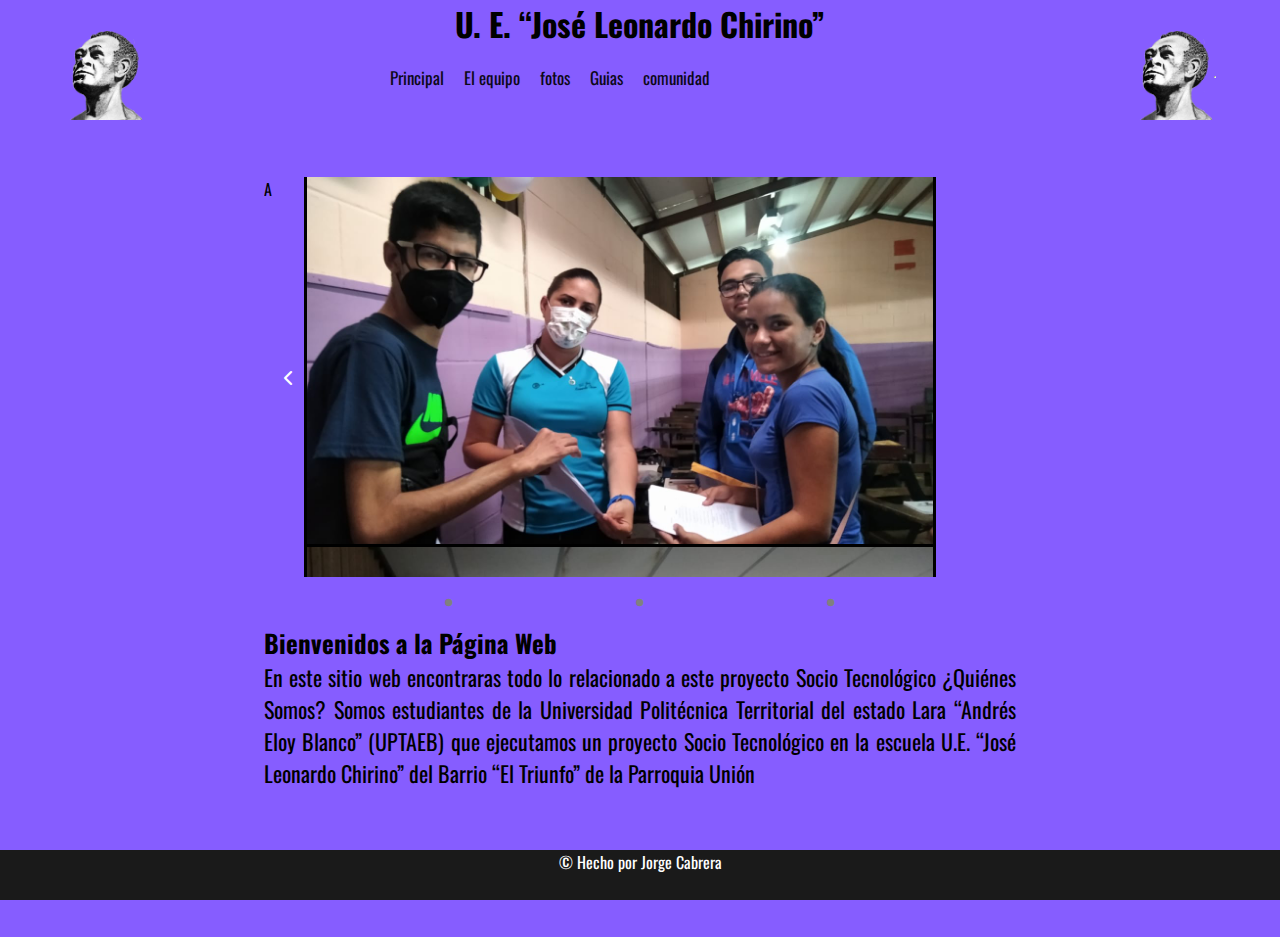
<file: index.html>
<!DOCTYPE html>
<html lang="es">
<head>
	<title>U. E. “José Leonardo Chirino” </title>
	<div class="titulo">

	</div>
	<link rel="preconnect" href="https://fonts.googleapis.com">
	<link rel="preconnect" href="https://fonts.gstatic.com" crossorigin>
	<link href="https://fonts.googleapis.com/css2?family=Oswald:wght@200;300;400&display=swap" rel="stylesheet">
	<link rel="stylesheet" type="text/css" href="styles.css">
	<link rel="stylesheet" type="text/css" href="https://cdnjs.cloudflare.com/ajax/libs/font-awesome/6.3.0/css/all.min.css">

</head>
<body>
		<center>
	<h1>U. E. “José Leonardo Chirino” </h1>
	</center>

	 <div class="container">
		
			<nav class="nav-main">
				<table width="100%">
					<tr>
						<td><img src="images/logo2.png" alt="" height="90"></td>
					</tr>
				</table>

				<table>
					
					<tr>
						<td><img src="images/logo2.png" alt="" height="90"></td>

					</tr>
				</table>
				 <center>

				 <center> <hr>
				 <ul class="nav-menu">
					<li>
						<a href="#">Principal</a>
					</li>
					<li>
						<a href="equipo.html">El equipo</a>
					</li>
					<li>
						<a href="fotos.html">fotos</a>
					</li>
					<li>
						<a href="guias.html">Guias</a>
					</li>
					<li>
						<a href="comuni.html">comunidad</a>
					</li>

				 </ul>
					</center>
				 </center>
			</nav>


			<section>
			<div class="carrousel">
        <div class="conteCarrousel">
            <div class="itemCarrousel" id="itemCarrousel-1">
                <div class="itemCarrouselTarjeta">A</div>
                <div class="itemCarrouselArrows">
                    <a href="#itemCarrousel-3">
                    	
                        <i class="fas fa-chevron-left"></i>
                    </a>
                    <a href="#itemCarrousel-2">
						<img class="imgg" src="imagenes-pagina/principal1.jpeg" alt="">
                        <i class="fas fa-chevron-right"></i>
                    </a>
                </div>
            </div>
            <div class="itemCarrousel" id="itemCarrousel-2">
                <div class="itemCarrouselTarjeta">B</div>
                <div class="itemCarrouselArrows">
                	<a href="#itemCarrousel-1">
                    
                        <i class="fas fa-chevron-left"></i>
                    </a>
                    <a href="#itemCarrousel-3">
                    	<img class="imgg" src="imagenes-pagina/principal2.jpeg" alt="">
                        <i class="fas fa-chevron-right"></i>
                    </a>
                </div>
            </div>
            <div class="itemCarrousel" id="itemCarrousel-3">
                <div class="itemCarrouselTarjeta">C</div>
                <div class="itemCarrouselArrows">
                    <a href="#itemCarrousel-2">
                    	
                        <i class="fas fa-chevron-left"></i>
                    </a>
                    <a href="#itemCarrousel-1">
                    	<img class="imgg" src="imagenes-pagina/principal3.jpeg" alt="">
                        <i class="fas fa-chevron-right"></i>
                    </a>
                </div>
            </div>
        </div>
        <div class="conteCarrouselController">
            <a href="#itemCarrousel-1">•</a>
            <a href="#itemCarrousel-2">•</a>
            <a href="#itemCarrousel-3">•</a>
        </div>
    </div>
<div>
			<p style=" font-size: 25px"><b> Bienvenidos a la Página Web</b></p>
				
				<p style="text-align: justify;">
			
				<p>
					En este sitio web encontraras todo lo relacionado a este proyecto Socio Tecnológico ¿Quiénes Somos? Somos estudiantes de la Universidad Politécnica Territorial del estado Lara “Andrés Eloy Blanco” (UPTAEB) que ejecutamos un proyecto Socio Tecnológico en la escuela U.E. “José Leonardo Chirino” del Barrio “El Triunfo” de la Parroquia Unión

					
				</p>

				<br>
				</p>

				

				</section>

				
<br>
				

	</div>
	


</body>
<footer class="pie">
	
	<center>&copy; Hecho por Jorge Cabrera</center>
	
</footer>
</div>	
</html>
</file>
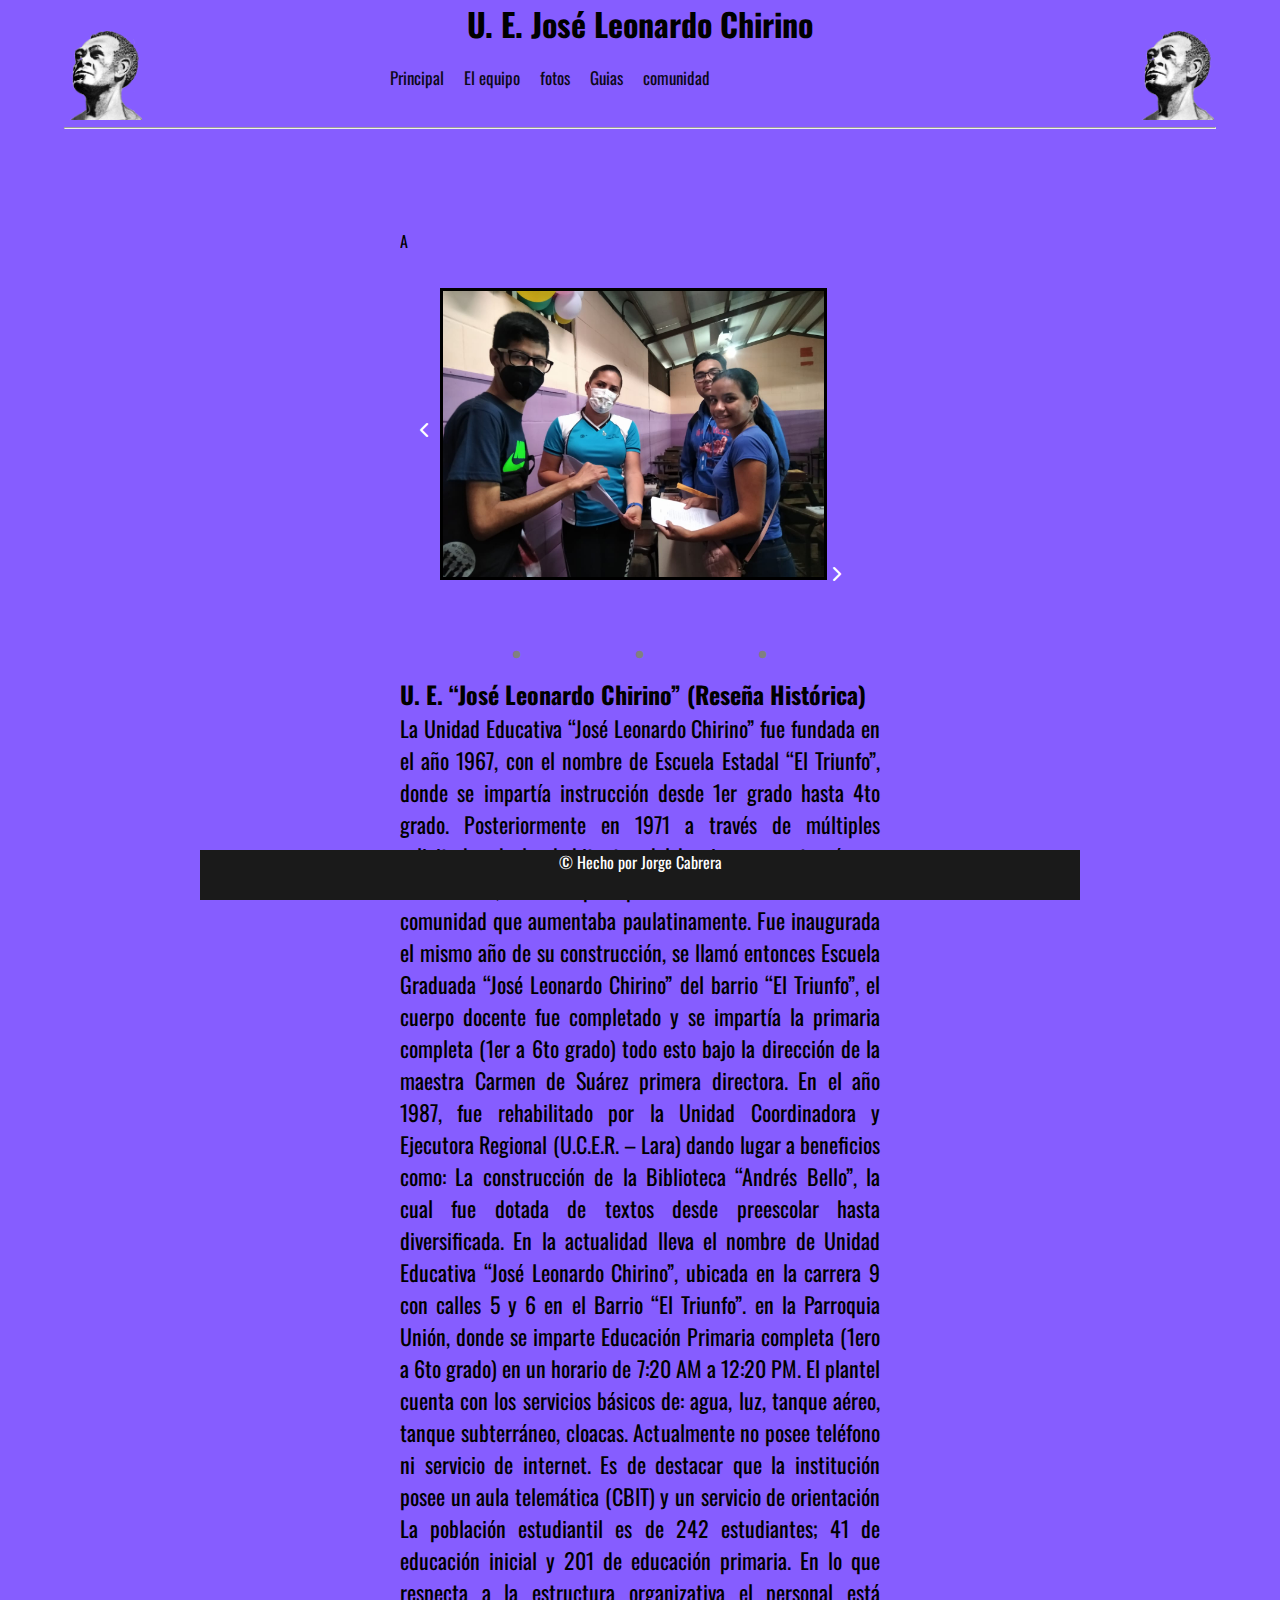
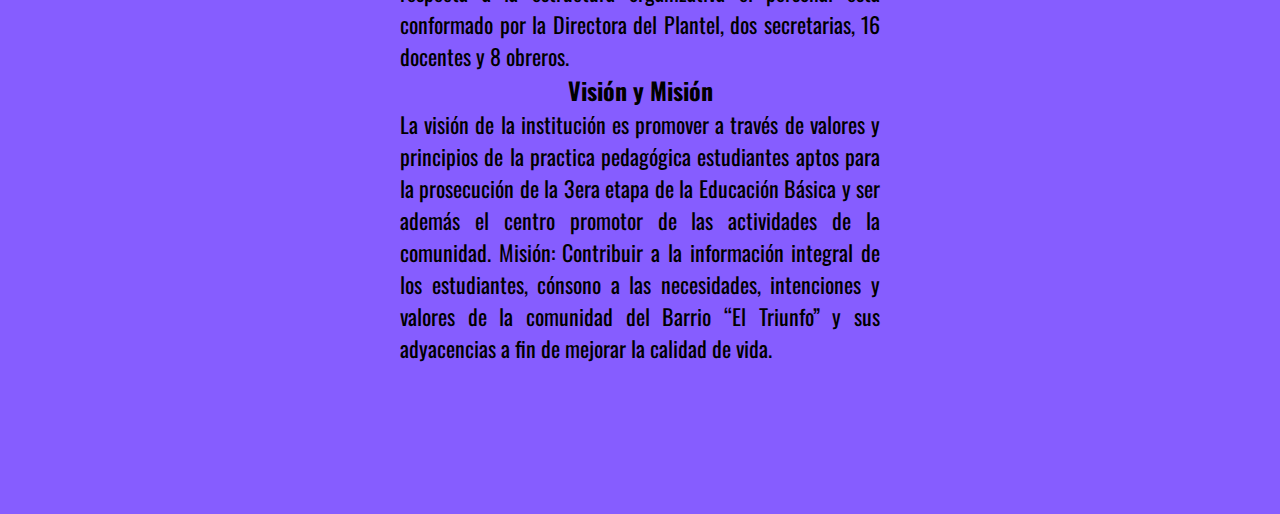
<file: comuni.html>
<!DOCTYPE html>
<html lang="es">
<head>

	<title>U. E. José Leonardo Chirino</title>

	<link rel="preconnect" href="https://fonts.googleapis.com">
	<link rel="preconnect" href="https://fonts.gstatic.com" crossorigin>
	<link href="https://fonts.googleapis.com/css2?family=Oswald:wght@200;300;400&display=swap" rel="stylesheet">
	<link rel="stylesheet" type="text/css" href="styles.css">
	<link rel="stylesheet" type="text/css" href="https://cdnjs.cloudflare.com/ajax/libs/font-awesome/6.3.0/css/all.min.css">

	<div class="titulo">
	<center>
	<h1>U. E. José Leonardo Chirino</h1>
	</center>
	</div>


</head>


<body>

	<div class="container">
		
			<nav class="nav-main">

				 <table width="100%">
					<tr>
						<td><img src="images/logo2.png" alt="" height="90"></td>
					</tr>
				</table>
				<table>
					
					<tr>
						<td><img src="images/logo2.png" alt="" height="90"</td>

					</tr>
				</table>
				<ul class="nav-menu">
					<li>
						<a href="#">Principal</a>
					</li>
					<li>
						<a href="equipo.html">El equipo</a>
					</li>
					<li>
						<a href="fotos.html">fotos</a>
					</li>
					<li>
						<a href="guias.html">Guias</a>
					</li>
					<li>
						<a href="#">comunidad</a>
					</li>

				 </ul>

				 
			</nav>
			<hr>
				

				

	</div>

<section>


	<section>
			<div class="carrousel">
        <div class="conteCarrousel">
            <div class="itemCarrousel" id="itemCarrousel-1">
                <div class="itemCarrouselTarjeta">A</div>
                <div class="itemCarrouselArrows">
                    <a href="#itemCarrousel-3">
                    	
                        <i class="fas fa-chevron-left"></i>
                    </a>
                    <a href="#itemCarrousel-2">
						<img class="imgg" src="imagenes-pagina/principal1.jpeg" alt="">
                        <i class="fas fa-chevron-right"></i>
                    </a>
                </div>
            </div>
            <div class="itemCarrousel" id="itemCarrousel-2">
                <div class="itemCarrouselTarjeta">B</div>
                <div class="itemCarrouselArrows">
                	<a href="#itemCarrousel-1">
                    
                        <i class="fas fa-chevron-left"></i>
                    </a>
                    <a href="#itemCarrousel-3">
                    	<img class="imgg" src="imagenes-pagina/principal2.jpeg" alt="">
                        <i class="fas fa-chevron-right"></i>
                    </a>
                </div>
            </div>
            <div class="itemCarrousel" id="itemCarrousel-3">
                <div class="itemCarrouselTarjeta">C</div>
                <div class="itemCarrouselArrows">
                    <a href="#itemCarrousel-2">
                    	
                        <i class="fas fa-chevron-left"></i>
                    </a>
                    <a href="#itemCarrousel-1">
                    	<img class="imgg" src="imagenes-pagina/principal3.jpeg" alt="">
                        <i class="fas fa-chevron-right"></i>
                    </a>
                </div>
            </div>
        </div>
        <div class="conteCarrouselController">
            <a href="#itemCarrousel-1">•</a>
            <a href="#itemCarrousel-2">•</a>
            <a href="#itemCarrousel-3">•</a>
        </div>
    </div>

</header>
	<h2>U. E. “José Leonardo Chirino” (Reseña Histórica)</h2>
	<p>
		La Unidad Educativa “José Leonardo Chirino” fue fundada en el año 1967, con el nombre de Escuela Estadal “El Triunfo”, donde se impartía instrucción desde 1er grado hasta 4to grado.
	Posteriormente en 1971 a través de múltiples solicitudes de los habitantes del barrio, se construyó una nueva sede, más amplia para darle cabida a toda la comunidad que aumentaba paulatinamente.
	Fue inaugurada el mismo año de su construcción, se llamó entonces Escuela Graduada “José Leonardo Chirino” del barrio “El Triunfo”, el cuerpo docente fue completado y se impartía la primaria completa (1er a 6to grado) todo esto bajo la dirección de la maestra Carmen de Suárez primera directora.
	En el año 1987, fue rehabilitado por la Unidad Coordinadora y Ejecutora Regional (U.C.E.R. – Lara) dando lugar a beneficios como: La construcción de la Biblioteca “Andrés Bello”, la cual fue dotada de textos desde preescolar hasta diversificada.
	En la actualidad lleva el nombre de Unidad Educativa “José Leonardo Chirino”, ubicada en la carrera 9 con calles 5 y 6 en el Barrio “El Triunfo”. en la Parroquia Unión, donde se imparte Educación Primaria completa (1ero a 6to grado) en un horario de 7:20 AM a 12:20 PM.
El plantel cuenta con los servicios básicos de: agua, luz, tanque aéreo, tanque subterráneo, cloacas. Actualmente no posee teléfono ni servicio de internet. Es de destacar que la institución posee un aula telemática (CBIT) y un servicio de orientación
La población estudiantil es de 242 estudiantes; 41 de educación inicial y 201 de educación primaria. En lo que respecta a la estructura organizativa el personal está conformado por la Directora del Plantel, dos secretarias, 16 docentes y 8 obreros.

	</p>
	<center> <h2>Visión y Misión</h2></center>
	<p>La visión de la institución es promover a través de valores y principios de la practica pedagógica estudiantes aptos para la prosecución de la 3era etapa de la Educación Básica y ser además el centro promotor de las actividades de la comunidad.
Misión: Contribuir a la información integral de los estudiantes, cónsono a las necesidades, intenciones y valores de la comunidad del Barrio “El Triunfo” y sus adyacencias a fin de mejorar la calidad de vida.
</p>

</section>



</body>

<footer class="pie">
	<center>&copy; Hecho por Jorge Cabrera</center>
</footer>
</html>
</file>
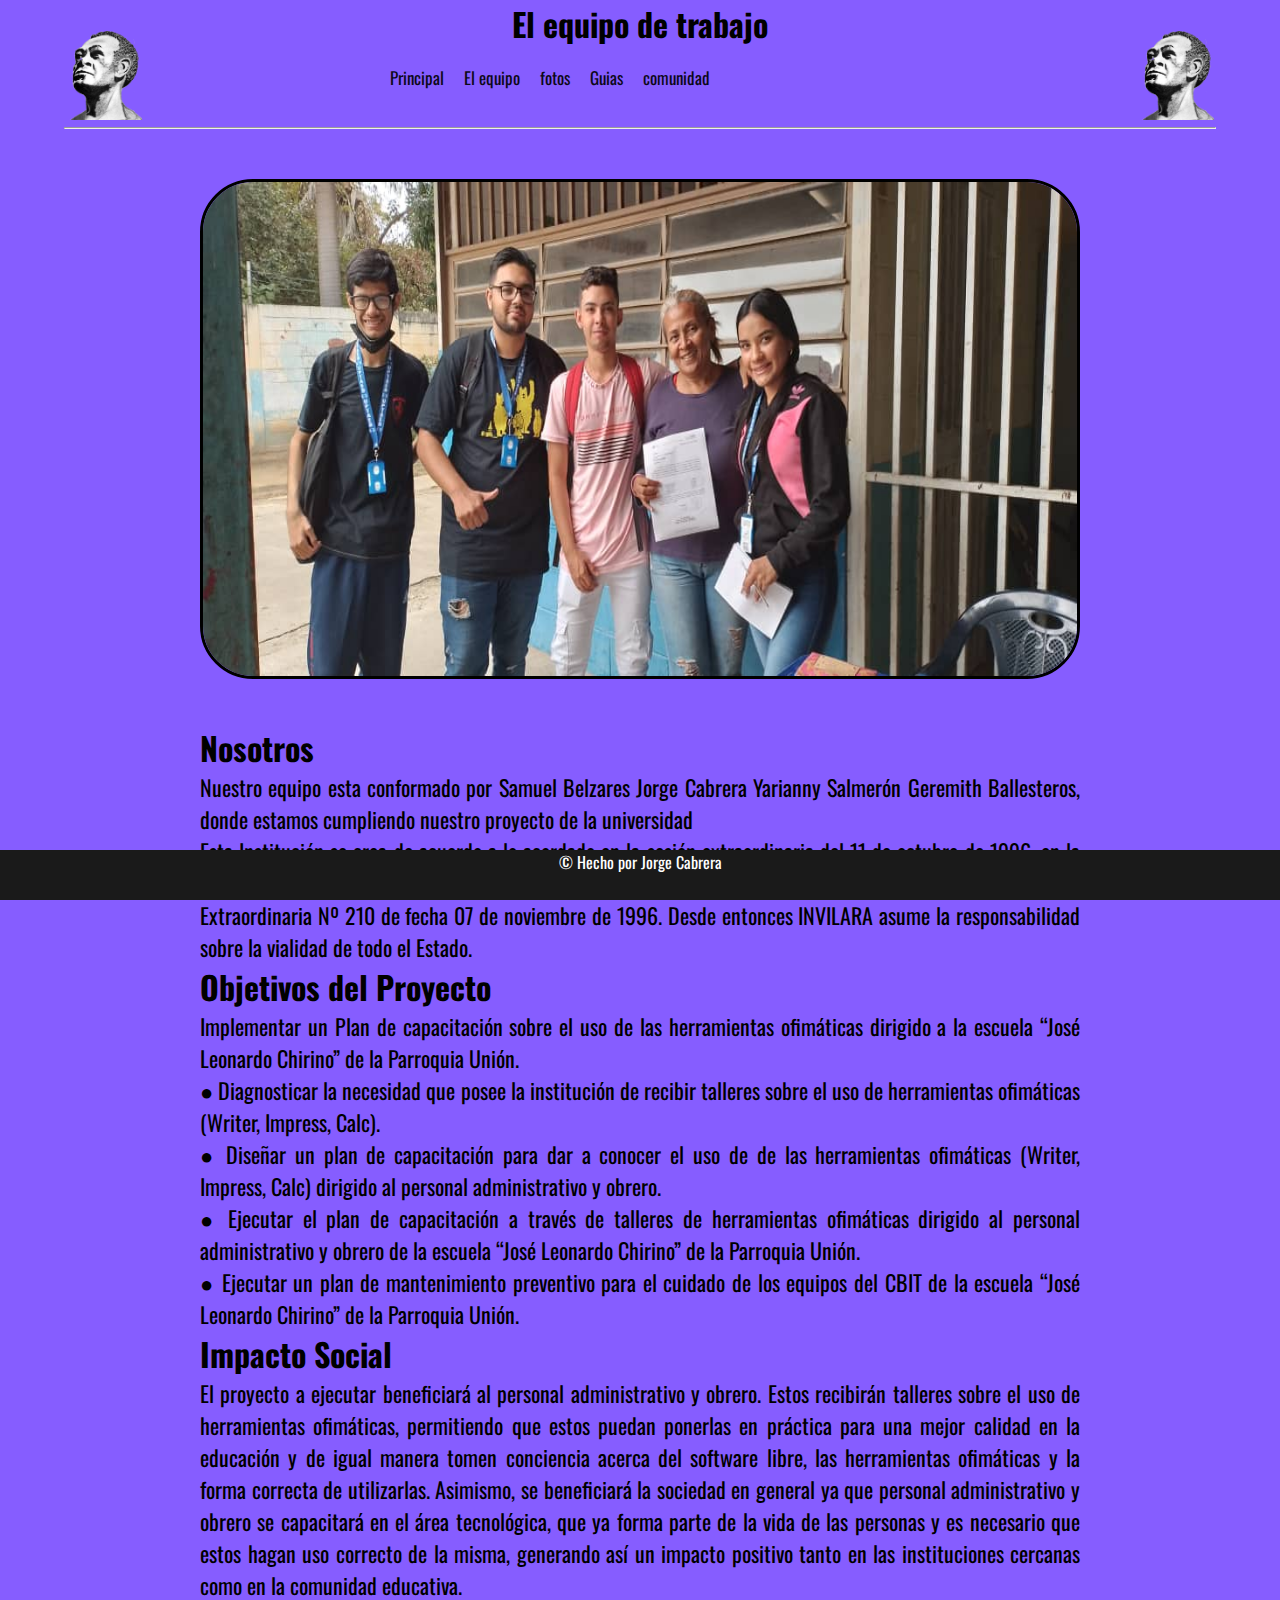
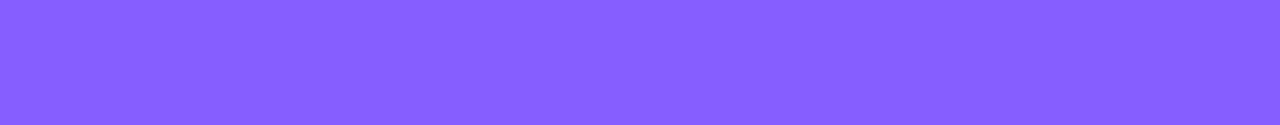
<file: equipo.html>
<!DOCTYPE html>
<html lang="es">
<head>
	
	<title>U. E. “José Leonardo Chirino</title>

	
	<link rel="preconnect" href="https://fonts.googleapis.com">
	<link rel="preconnect" href="https://fonts.gstatic.com" crossorigin>
	<link href="https://fonts.googleapis.com/css2?family=Oswald:wght@200;300;400&display=swap" rel="stylesheet">
	<link rel="stylesheet" type="text/css" href="styles.css">
	<link rel="stylesheet" type="text/css" href="https://cdnjs.cloudflare.com/ajax/libs/font-awesome/6.3.0/css/all.min.css">

	<div class="titulo">
	<center>
	<h1>El equipo de trabajo</h1>
	</center>
	</div>


</head>


<body>

	<div class="container">
		
			<nav class="nav-main">

				 <table width="100%">
					<tr>
						<td><img src="images/logo2.png" alt="" height="90"></td>
	</tr>
				</table>
				<table>
					
					<tr>
						<td><img src="images/logo2.png" alt="" height="90"></td>

					</tr>
				</table>
				<center>
				<ul class="nav-menu">
					<li>
						<a href="index.html">Principal</a>
					</li>
					<li>
						<a href="#">El equipo</a>
					</li>
					<li>
						<a href="fotos.html">fotos</a>
					</li>
					<li>
						<a href="guias.html">Guias</a>
					</li>
					<li>
						<a href="comuni.html">comunidad</a>
					</li>

				 </ul>
				 </center>

				 <ul class="nav-menu-right">
				 	
				 	
				 </ul>
			</nav>
			<hr>
				

				

	</div>

<section>

<header class="nosotros">
	<img src="imagenes-pagina/principal5.jpeg">
</header>
	<h1>Nosotros</h1>

	<p>
		Nuestro equipo esta conformado por Samuel Belzares Jorge Cabrera Yarianny Salmerón Geremith Ballesteros, 
		donde estamos cumpliendo nuestro proyecto de la universidad

	</p>

	<p>	
		Esta Institución se crea de acuerdo a lo acordado en la sesión extraordinaria del 11 de octubre de 1996, en la cual se dictó la Ley para la Creación del Instituto de Vialidad del Estado Lara, publicada en Gaceta Oficial Extraordinaria Nº 210 de fecha 07 de noviembre de 1996. 

		Desde entonces INVILARA asume la responsabilidad sobre la vialidad de todo el Estado.
	</p>
	
	<h1>Objetivos del Proyecto</h1>

	<p>Implementar un Plan de capacitación sobre el uso de las herramientas ofimáticas dirigido a la escuela “José Leonardo Chirino” de la Parroquia Unión.</p>
	<p>●	Diagnosticar la necesidad que posee la institución de recibir talleres sobre el uso de herramientas ofimáticas (Writer, Impress, Calc). <br>
	●	Diseñar un plan de capacitación para dar a conocer el uso de de las herramientas ofimáticas (Writer, Impress, Calc) dirigido al personal administrativo y obrero. <br>
	●	Ejecutar el plan de capacitación a través de talleres de herramientas ofimáticas dirigido al personal administrativo y obrero de la escuela “José Leonardo Chirino” de la Parroquia Unión. <br>
	●	Ejecutar un plan de mantenimiento preventivo para el cuidado de los equipos del CBIT de la escuela “José Leonardo Chirino” de la Parroquia Unión.
</p>

	<h1>Impacto Social</h1>

	<p>El proyecto a ejecutar beneficiará al personal administrativo y obrero. Estos recibirán talleres sobre el uso de herramientas ofimáticas, permitiendo que estos puedan ponerlas en práctica para una mejor calidad en la educación y de igual manera tomen conciencia acerca del software libre, las herramientas ofimáticas y la forma correcta de utilizarlas.
Asimismo, se beneficiará la sociedad en general ya que personal administrativo y obrero se capacitará en el área tecnológica, que ya forma parte de la vida de las personas y es necesario que estos hagan uso correcto de la misma, generando así un impacto positivo tanto en las instituciones cercanas como en la comunidad educativa.
</p>

	<br>

	

</section>



</body>

<footer class="pie">
	
	<center>&copy; Hecho por Jorge Cabrera</center>
</footer>
</html>
</file>
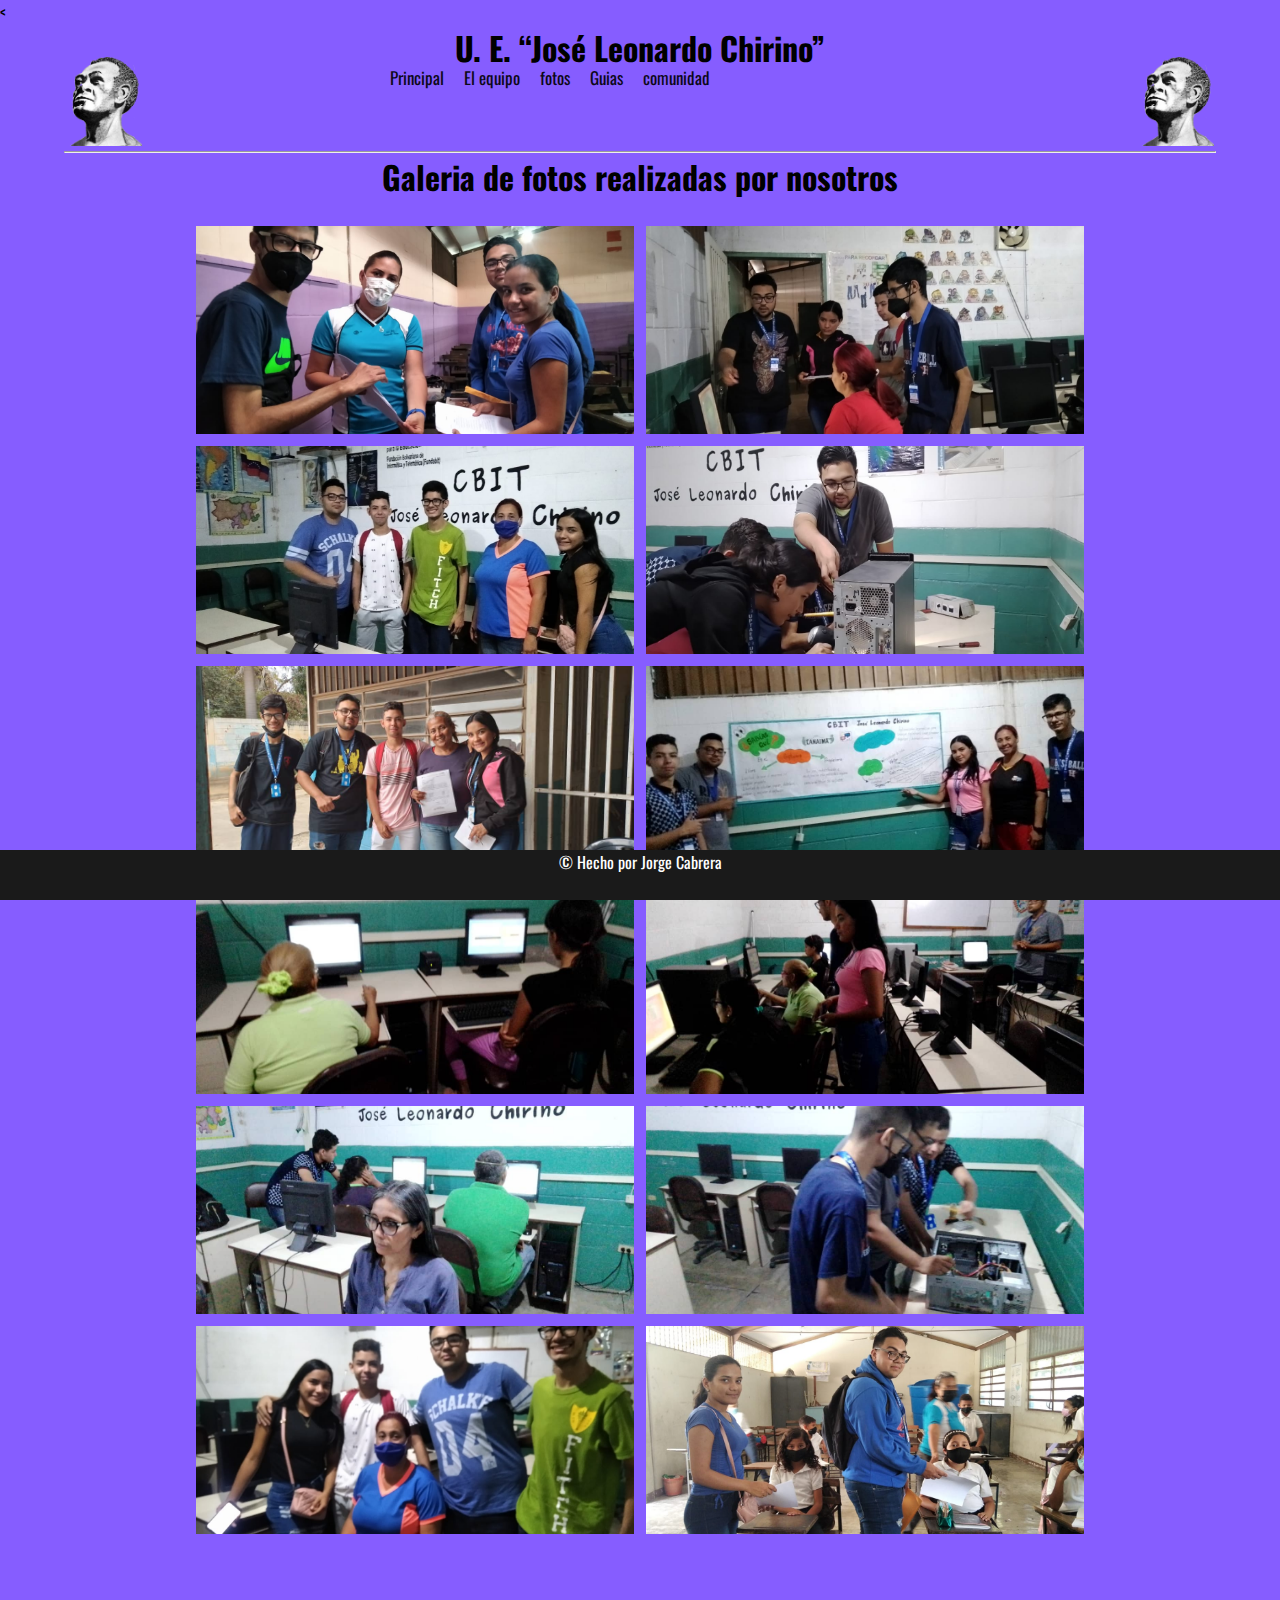
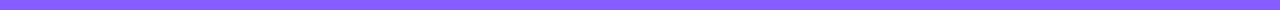
<file: fotos.html>
<<!DOCTYPE html>
<html>
<head>
	<title>U. E. “José Leonardo Chirino</title>
	<link rel="preconnect" href="https://fonts.googleapis.com">
	<link rel="preconnect" href="https://fonts.gstatic.com" crossorigin>
	<link href="https://fonts.googleapis.com/css2?family=Oswald:wght@200;300;400&display=swap" rel="stylesheet">
	<link rel="stylesheet" type="text/css" href="styles.css">
	<link rel="stylesheet" type="text/css" href="https://cdnjs.cloudflare.com/ajax/libs/font-awesome/6.3.0/css/all.min.css">
	<link rel="stylesheet" type="text/css" href="styleimagenes.css">
</head>
<body>
	<center>
	<h1>U. E. “José Leonardo Chirino” </h1>
	</center>


	<div class="container">
		
			<nav class="nav-main">
				<table width="100%">
					<tr>
						<td><img src="images/logo2.png" alt="" height="90"></td>
					</tr>
				</table>

				<table>
					
					<tr>
						<td><img src="images/logo2.png" alt="" height="90"></td>

					</tr>
				</table>


				 <center>
				 <ul class="nav-menu">
					<li>
						<a href="index.html">Principal</a>
					</li>
					<li>
						<a href="equipo.html">El equipo</a>
					</li>
					<li>
						<a href="#">fotos</a>
					</li>
					<li>
						<a href="guias.html">Guias</a>
					</li>
					<li>
						<a href="comuni.html">comunidad</a>
					</li>

				 </ul>
					</center>

			</nav>

			<hr>

	<center><h1>Galeria de fotos realizadas por nosotros</h1>
    
    <div class="container4">
        <img class="img" src="imagenes-pagina/principal1.jpeg" alt="Image 1">
        <img class="img" src="imagenes-pagina/principal2.jpeg" alt="Image 2">
        <img class="img" src="imagenes-pagina/principal3.jpeg" alt="Image 3">
        <img class="img" src="imagenes-pagina/principal4.jpeg" alt="Image 4">
        <img class="img" src="imagenes-pagina/principal5.jpeg" alt="Image 5">
        <img class="img" src="imagenes-pagina/foto1.jpg" alt="Image 6">
        <img class="img" src="imagenes-pagina/foto2.jpg" alt="Image 7">
        <img class="img" src="imagenes-pagina/foto3.jpg" alt="Image 8">
        <img class="img" src="imagenes-pagina/foto4.jpg" alt="Image 9">
        <img class="img" src="imagenes-pagina/foto5.jpg" alt="Image 10">
        <img class="img" src="imagenes-pagina/foto6.jpg" alt="Image 11">
        <img class="img" src="imagenes-pagina/foto7.jpg" alt="Image 12">
 
		</div>
		<div class="pie">
		</div>
	</div>
</div>
	
	</center>
	
	

</body>
<footer class="pie">
	
	<center>&copy; Hecho por Jorge Cabrera</center>
	
</footer>
</div>	
</html>
</file>
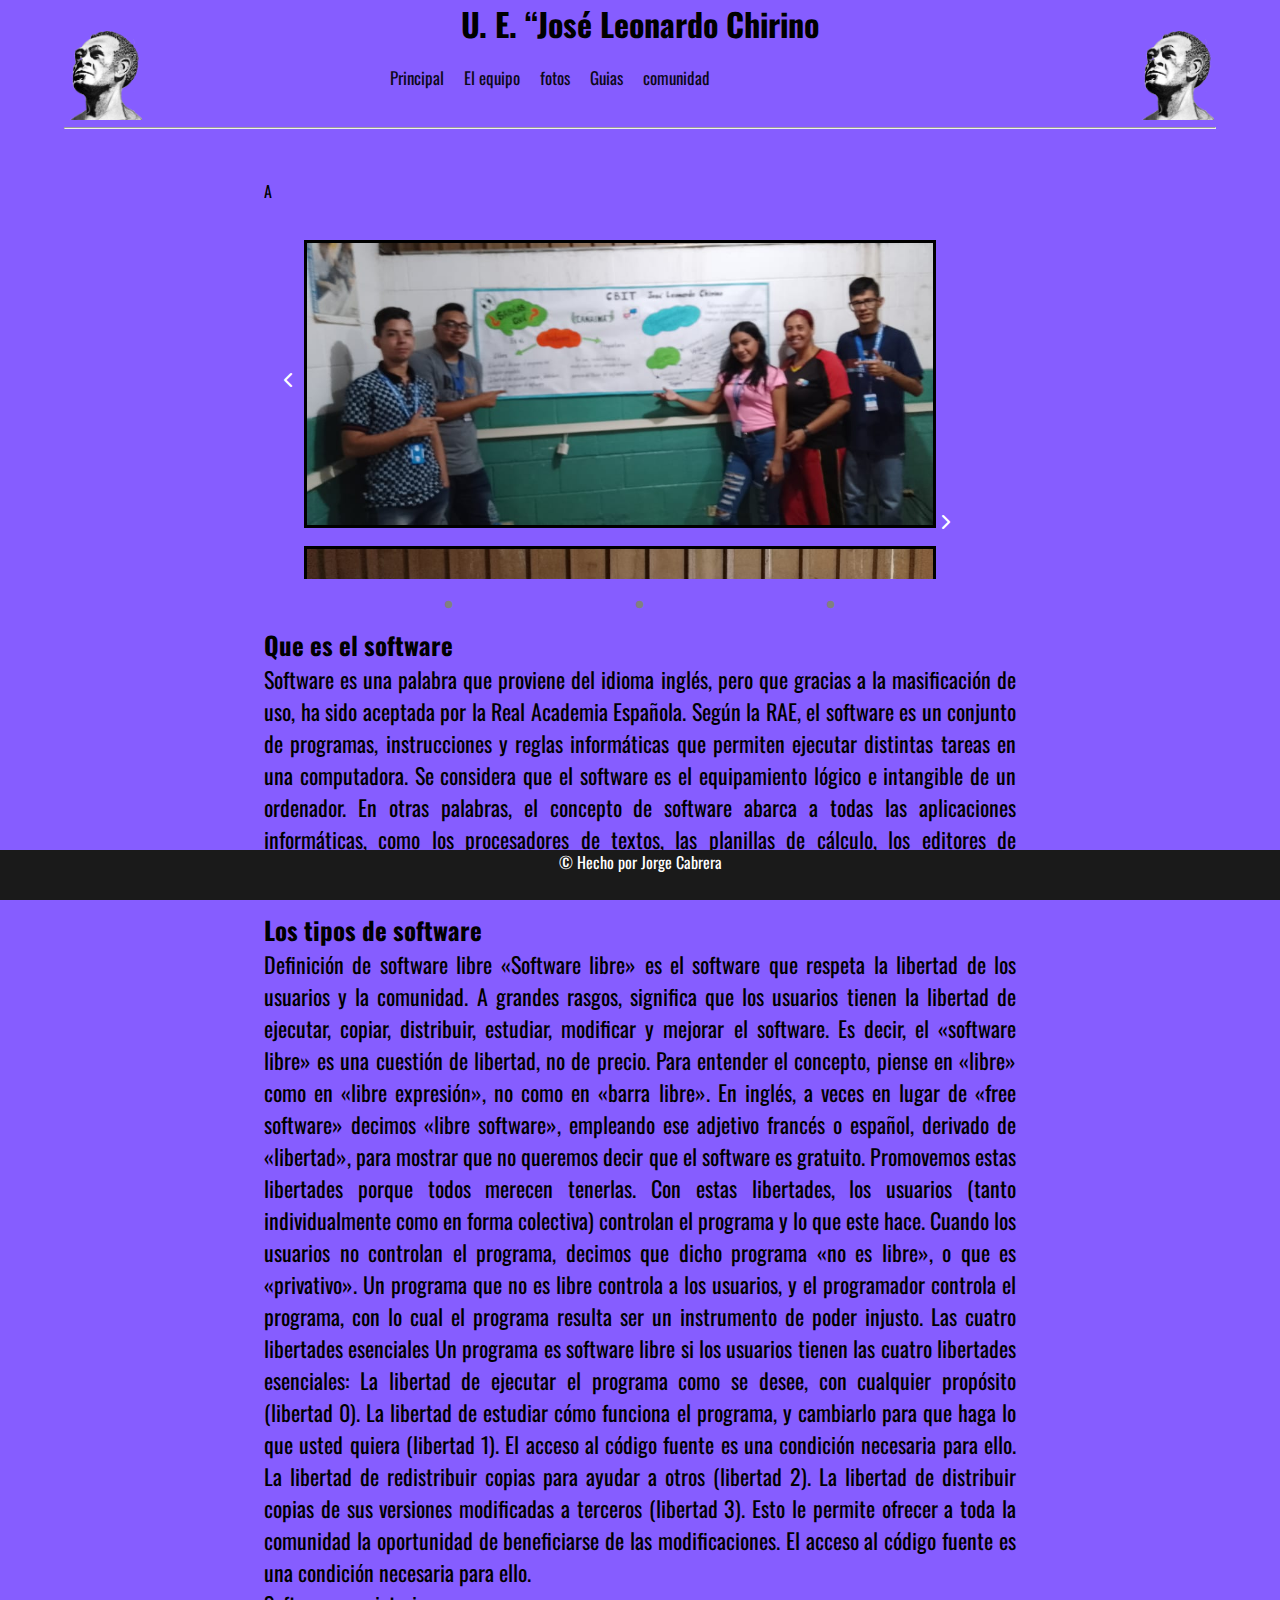
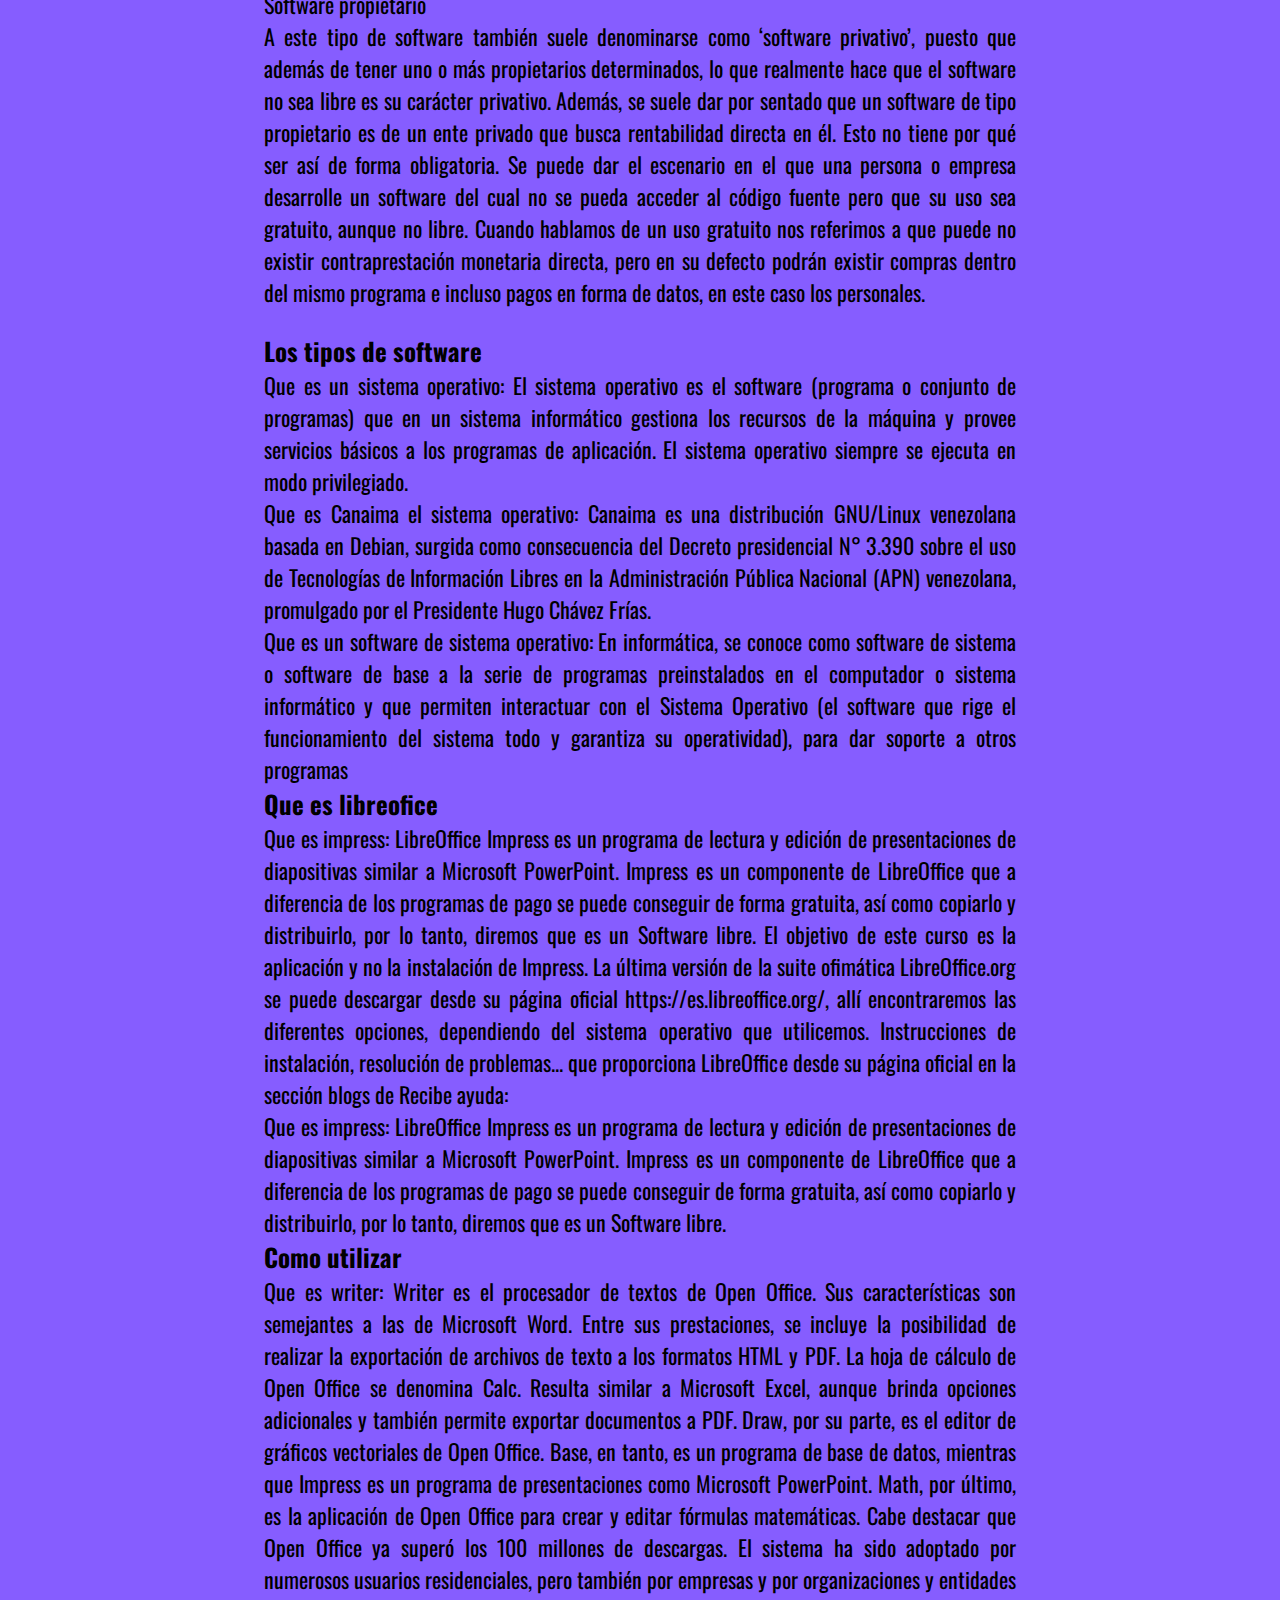
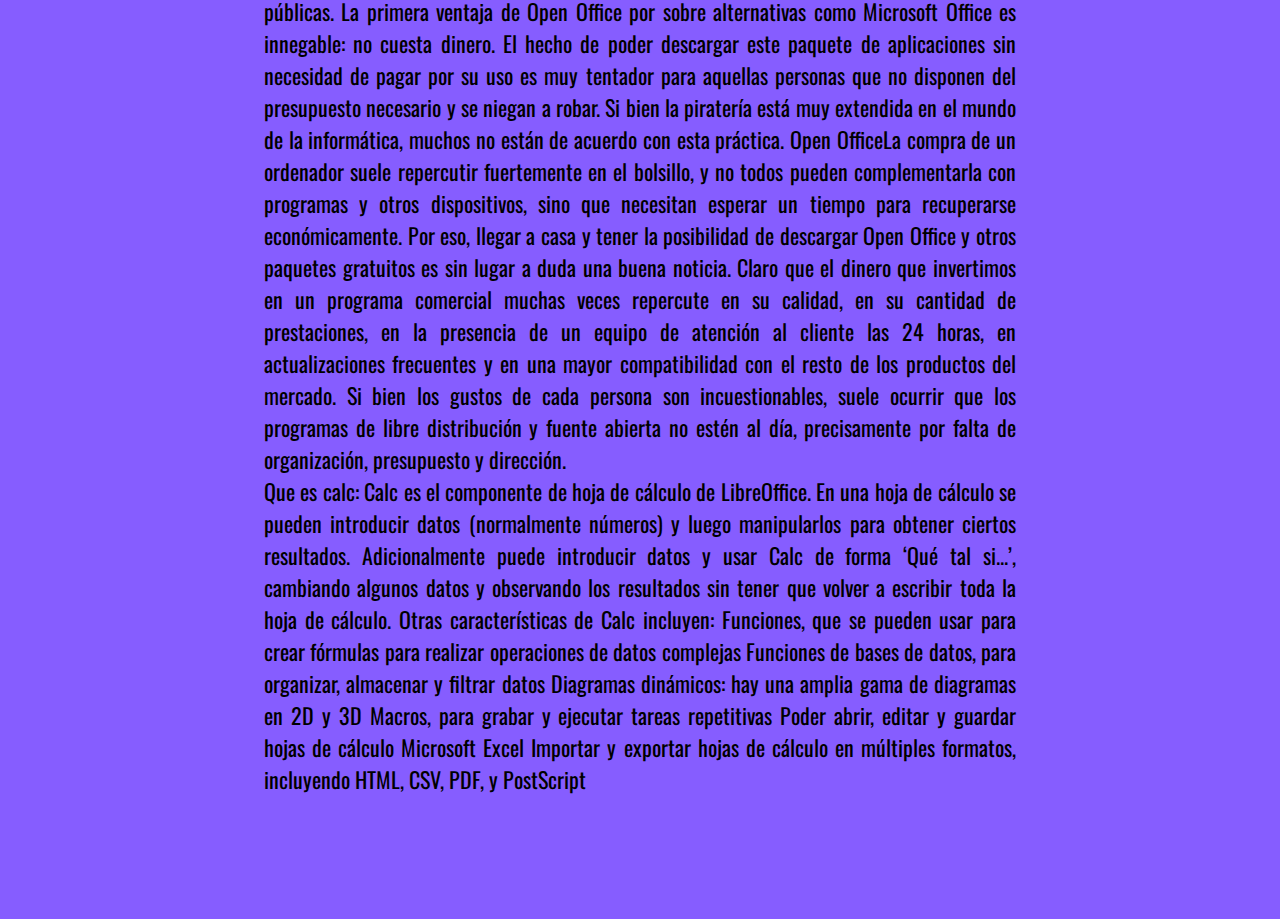
<file: guias.html>
<!DOCTYPE html>
<html lang="es">
<head>
	

	<title>U. E. “José Leonardo Chirino</title>
	<div class="titulo"></div>
	<link rel="preconnect" href="https://fonts.googleapis.com">
	<link rel="preconnect" href="https://fonts.gstatic.com" crossorigin>
	<link href="https://fonts.googleapis.com/css2?family=Oswald:wght@200;300;400&display=swap" rel="stylesheet">
	<link rel="stylesheet" type="text/css" href="styles.css">
	<link rel="stylesheet" type="text/css" href="https://cdnjs.cloudflare.com/ajax/libs/font-awesome/6.3.0/css/all.min.css">

</head>
<body>
		<center>
	<h1>U. E. “José Leonardo Chirino</h1>
	</center>

	<div class="container">
		
			<nav class="nav-main">
				<table width="100%">
					<tr>
						<td><img src="images/logo2.png" alt="" height="90"></td>
					</tr>
				</table>

				<table>
					
					<tr>
						<td><img src="images/logo2.png" alt="" height="90"></td>

					</tr>
				</table>
				 <center>

				 <center>
				<ul class="nav-menu">
					<li>
						<a href="index.html">Principal</a>
					</li>
					<li>
						<a href="equipo.html">El equipo</a>
					</li>
					<li>
						<a href="fotos.html">fotos</a>
					</li>
					<li>
						<a href="#">Guias</a>
					</li>
					<li>
						<a href="comuni.html">comunidad</a>
					</li>

				 </ul>
					</center>
				 </center>
			</nav>


			<hr>

			<section>
			<div class="carrousel">
        <div class="conteCarrousel">
            <div class="itemCarrousel" id="itemCarrousel-1">
                <div class="itemCarrouselTarjeta">A</div>
                <div class="itemCarrouselArrows">
                    <a href="#itemCarrousel-3">
                    	
                        <i class="fas fa-chevron-left"></i>
                    </a>
                    <a href="#itemCarrousel-2">
						<img class="imgg" src="imagenes-pagina/guia1.jpeg" alt="">
                        <i class="fas fa-chevron-right"></i>
                    </a>
                </div>
            </div>
            <div class="itemCarrousel" id="itemCarrousel-2">
                <div class="itemCarrouselTarjeta">B</div>
                <div class="itemCarrouselArrows">
                    
                        <i class="fas fa-chevron-left"></i>
                    </a>
                    <a href="#itemCarrousel-3">
                    	<img class="imgg" src="imagenes-pagina/guia2.jpeg" alt="">
                        <i class="fas fa-chevron-right"></i>
                    </a>
                </div>
            </div>
            <div class="itemCarrousel" id="itemCarrousel-3">
                <div class="itemCarrouselTarjeta">C</div>
                <div class="itemCarrouselArrows">
                 
                    	
                        <i class="fas fa-chevron-left"></i>
                    </a>
                    <a href="#itemCarrousel-1">
                    	<img class="imgg" src="imagenes-pagina/guia1.jpeg" alt="">
                        <i class="fas fa-chevron-right"></i>
                    </a>
                </div>
            </div>
        </div>
        <div class="conteCarrouselController">
            <a href="#itemCarrousel-1">•</a>
            <a href="#itemCarrousel-2">•</a>
            <a href="#itemCarrousel-3">•</a>
        </div>
    </div>
<div>
			<p style=" font-size: 25px"><b> Que es el software</b></p>
				
				<p style="text-align: justify;">
			
				<p>
					Software es una palabra que proviene del idioma inglés, pero que gracias a la masificación de uso, ha sido aceptada por la Real Academia Española. Según la RAE, el software es un conjunto de programas, instrucciones y reglas informáticas que permiten ejecutar distintas tareas en una computadora.	Se considera que el software es el equipamiento lógico e intangible de un ordenador. En otras palabras, el concepto de software abarca a todas las aplicaciones informáticas, como los procesadores de textos, las planillas de cálculo, los editores de imágenes, los reproductores de audio y los videojuegos, entre otras muchas.
				</p>

				<br>

				
				</p>
			<p style=" font-size: 25px"><b> Los tipos de software</b></p>

			<p>Definición de software libre
«Software libre» es el software que respeta la libertad de los usuarios y la comunidad. A grandes rasgos, significa que los usuarios tienen la libertad de ejecutar, copiar, distribuir, estudiar, modificar y mejorar el software. Es decir, el «software libre» es una cuestión de libertad, no de precio. Para entender el concepto, piense en «libre» como en «libre expresión», no como en «barra libre». En inglés, a veces en lugar de «free software» decimos «libre software», empleando ese adjetivo francés o español, derivado de «libertad», para mostrar que no queremos decir que el software es gratuito.

Promovemos estas libertades porque todos merecen tenerlas. Con estas libertades, los usuarios (tanto individualmente como en forma colectiva) controlan el programa y lo que este hace. Cuando los usuarios no controlan el programa, decimos que dicho programa «no es libre», o que es «privativo». Un programa que no es libre controla a los usuarios, y el programador controla el programa, con lo cual el programa resulta ser un instrumento de poder injusto.

Las cuatro libertades esenciales
Un programa es software libre si los usuarios tienen las cuatro libertades esenciales:

La libertad de ejecutar el programa como se desee, con cualquier propósito (libertad 0).
La libertad de estudiar cómo funciona el programa, y cambiarlo para que haga lo que usted quiera (libertad 1). El acceso al código fuente es una condición necesaria para ello.
La libertad de redistribuir copias para ayudar a otros (libertad 2).
La libertad de distribuir copias de sus versiones modificadas a terceros (libertad 3). Esto le permite ofrecer a toda la comunidad la oportunidad de beneficiarse de las modificaciones. El acceso al código fuente es una condición necesaria para ello.</p>

<p>Software propietario</p>
<p>A este tipo de software también suele denominarse como ‘software privativo’, puesto que además de tener uno o más propietarios determinados, lo que realmente hace que el software no sea libre es su carácter privativo.

Además, se suele dar por sentado que un software de tipo propietario es de un ente privado que busca rentabilidad directa en él. Esto no tiene por qué ser así de forma obligatoria. Se puede dar el escenario en el que una persona o empresa desarrolle un software del cual no se pueda acceder al código fuente pero que su uso sea gratuito, aunque no libre.

Cuando hablamos de un uso gratuito nos referimos a que puede no existir contraprestación monetaria directa, pero en su defecto podrán existir compras dentro del mismo programa e incluso pagos en forma de datos, en este caso los personales.</p>
	<br>
	<h1 style=" font-size: 25px"><b> Los tipos de software</b></h1>
	<p>Que es un sistema operativo: El sistema operativo es el software (programa o conjunto de programas) que en un sistema informático gestiona los recursos de la máquina y provee servicios básicos a los programas de aplicación. El sistema operativo siempre se ejecuta en modo privilegiado.</p>
	<p>Que es Canaima el sistema operativo: Canaima es una distribución GNU/Linux venezolana basada en Debian, surgida como consecuencia del Decreto presidencial N° 3.390 sobre el uso de Tecnologías de Información Libres en la Administración Pública Nacional (APN) venezolana, promulgado por el Presidente Hugo Chávez Frías.</p>
	<p>Que es un software de sistema operativo: En informática, se conoce como software de sistema o software de base a la serie de programas preinstalados en el computador o sistema informático y que permiten interactuar con el Sistema Operativo (el software que rige el funcionamiento del sistema todo y garantiza su operatividad), para dar soporte a otros programas</p>

	<h1 style=" font-size: 25px"><b> Que es libreofice</b></h1>
	<p>Que es impress: LibreOffice Impress es un programa de lectura y edición de presentaciones de diapositivas similar a Microsoft PowerPoint.
Impress es un componente de LibreOffice que a diferencia de los programas de pago se puede conseguir de forma gratuita, así como copiarlo y distribuirlo, por lo tanto, diremos que es un Software libre.

El objetivo de este curso es la aplicación y no la instalación de Impress. La última versión de la suite ofimática LibreOffice.org se puede descargar desde su página oficial https://es.libreoffice.org/, allí encontraremos las diferentes opciones, dependiendo del sistema operativo que utilicemos.

Instrucciones de instalación, resolución de problemas... que proporciona LibreOffice desde su página oficial en la sección blogs de Recibe ayuda:</p>
<p>Que es impress: LibreOffice Impress es un programa de lectura y edición de presentaciones de diapositivas similar a Microsoft PowerPoint.

Impress es un componente de LibreOffice que a diferencia de los programas de pago se puede conseguir de forma gratuita, así como copiarlo y distribuirlo, por lo tanto, diremos que es un Software libre.</p>

	<h1 style=" font-size: 25px"><b> Como utilizar</b></h1>
	<p>Que es writer: Writer es el procesador de textos de Open Office. Sus características son semejantes a las de Microsoft Word. Entre sus prestaciones, se incluye la posibilidad de realizar la exportación de archivos de texto a los formatos HTML y PDF.

La hoja de cálculo de Open Office se denomina Calc. Resulta similar a Microsoft Excel, aunque brinda opciones adicionales y también permite exportar documentos a PDF.

Draw, por su parte, es el editor de gráficos vectoriales de Open Office. Base, en tanto, es un programa de base de datos, mientras que Impress es un programa de presentaciones como Microsoft PowerPoint. Math, por último, es la aplicación de Open Office para crear y editar fórmulas matemáticas.

Cabe destacar que Open Office ya superó los 100 millones de descargas. El sistema ha sido adoptado por numerosos usuarios residenciales, pero también por empresas y por organizaciones y entidades públicas.

La primera ventaja de Open Office por sobre alternativas como Microsoft Office es innegable: no cuesta dinero. El hecho de poder descargar este paquete de aplicaciones sin necesidad de pagar por su uso es muy tentador para aquellas personas que no disponen del presupuesto necesario y se niegan a robar. Si bien la piratería está muy extendida en el mundo de la informática, muchos no están de acuerdo con esta práctica.

Open OfficeLa compra de un ordenador suele repercutir fuertemente en el bolsillo, y no todos pueden complementarla con programas y otros dispositivos, sino que necesitan esperar un tiempo para recuperarse económicamente. Por eso, llegar a casa y tener la posibilidad de descargar Open Office y otros paquetes gratuitos es sin lugar a duda una buena noticia.

Claro que el dinero que invertimos en un programa comercial muchas veces repercute en su calidad, en su cantidad de prestaciones, en la presencia de un equipo de atención al cliente las 24 horas, en actualizaciones frecuentes y en una mayor compatibilidad con el resto de los productos del mercado. Si bien los gustos de cada persona son incuestionables, suele ocurrir que los programas de libre distribución y fuente abierta no estén al día, precisamente por falta de organización, presupuesto y dirección.</p>

<p>Que es calc: Calc es el componente de hoja de cálculo de LibreOffice. En una hoja de cálculo se pueden introducir datos (normalmente números) y luego manipularlos para obtener ciertos resultados.

Adicionalmente puede introducir datos y usar Calc de forma ‘Qué tal si...’, cambiando algunos datos y observando los resultados sin tener que volver a escribir toda la hoja de cálculo.

Otras características de Calc incluyen:

Funciones, que se pueden usar para crear fórmulas para realizar operaciones de datos complejas

Funciones de bases de datos, para organizar, almacenar y filtrar datos

Diagramas dinámicos: hay una amplia gama de diagramas en 2D y 3D

Macros, para grabar y ejecutar tareas repetitivas

Poder abrir, editar y guardar hojas de cálculo Microsoft Excel

Importar y exportar hojas de cálculo en múltiples formatos, incluyendo HTML, CSV, PDF, y PostScript</p>
				


				</section>

				
<br>
				

	</div>
	


</body>
<footer class="pie">
	
	<center>&copy; Hecho por Jorge Cabrera</center>
	
</footer>
</div>	
</html>
</file>
<file: styles.css>
* {
box-sizing: border-box;
margin: 0;
padding: 0;
}

body{

background-color: #865dff;
font-size: 16px;
font-family: 'Oswald', sans-serif;


}

p{
		font-size: 22px;
	}

a {
color: white;
text-decoration: none;

}

ul{
list-style: none;

}

.container{
	width: 90%;
	margin: auto;
	color: red;
}

.nav-main{
	margin-bottom: 20px;
}


.nav-main .nav-menu{
	
	position: absolute;
	top: 0;
	left: 350px;
	margin-top: 25px;
	width: 50%;
	padding: 30px;
	opacity: .9;
	height: 10%;
	transform: translateX(-20px);


}

.menu-btn{
	position: absolute;
	cursor: pointer;
	top: 15px;
	right: 30px;
	z-index: 2;
	font-size: 1.8rem;


}

header{
	margin-bottom: 45px;
}

.nav-main{
	font-size: 17px;
	display: flex;
	justify-content: space-between;
	align-items: center;
	height: 60px;
	padding: 20px 0;
	color: black;
}

.nav-Gobernacion1{
	width: 50px;
	align-items: center;
	height: 10px;

}

.nav-main ul {
	display: flex;

}

.nav-main ul li {
	padding: 10px;	
}

.nav-main ul li a:hover {
	border-bottom: 2px solid #ffffff;

}

.nav-main ul.nav-menu {
	flex: 1;
	margin-left: 20px;

}

.container{

	color: black;

}

.hr {
	margin: 10px 0;
}

.carrousel{
    width: 100%;
}

.conteCarrousel{
    width: 100%;
    height: 400px;
    overflow: hidden;
}

.itemCarrousel{
    position: relative;
    width: 100%;
    height: 100%;
}

.itemCarrouselTarjeta{
    width: 100%;
    height: 100%;
}

.itemCarrouselArrows{
    position: absolute;
    top: 0;
    bottom: 0;
    left: 0;
    right: 0;
    height: 100%;
    width: 100%; 
    display: flex;
    align-items: center;
    justify-content: space-between;
    padding: 20px; 
}

.itemCarrouselArrows > i:hover {
    cursor: pointer;
}



.conteCarrouselController{
    width: 100%;
    display: flex;
    justify-content: space-evenly;
}

.conteCarrouselController > a{
    text-decoration: none;
    font-size: 2em;
    color: grey;
}

.itemCarrouselArrows > a > i{
    color: white;
}

.imgg{
	width: 90%;
	margin: 15px 0px 0px 10px;
	border: solid black;

}

section p{

 text-align: justify;
	
}

.imagen_principal img{
	border: solid 3px black;
	width: 100%;
	height: 100%;
	border-radius: 50px;
}

.btn {
	cursor: pointer;
	display: inline-block;
	border: 0;
	font-weight: bold;
	padding: 10px 20px;
	background: #262626;
	color: white;
	font-size: 15px;
	border: 1px solid white;
	margin: 10px 0;
}

.btn:hover {
	opacity: .7;

}

.imagen_principal h2,
.imagen_principal p {

	margin-bottom: 5px;

}

.pie{
	position: sticky;
    bottom: 0px;
}

.pie center{

	color: white;
    background-color: #1A1A1A;
    width: 100%;
    height: 50px;
    bottom: 0px;
    padding: 0px 0px;
    text-align: center;
    

}

.titulo h1{

	color: black;
}

.nosotros h2,
.nosotros p {

	color: black;

}

.nav-menu li a {

	color: black;
}

section{
	padding: 50px 200px;
}

.nosotros{
	width: 100%;
	height: 500px;
	border: solid 3px black;
	border-radius: 53px;
} 

.nosotros img{
	width: 100%;
	height: 100%;
	border-radius: 50px;

}

.noticias img{
	width: 100%;
	height: 100%;
	border-radius: 50px;


}

.imagen_principal_contact img{
	width: 100%;
	height: 100%;
	border-radius: 50px;
	color: black;
}
.imagen_principal_contact a div{
	color: black;


}

.redes p a{

	color: black;
	lighting-color: black;

}

.icon 
{
	width: 25px;
	border-radius: 6px;
	border: 2px solid #e08cf4;
</file>
<file: styleimagenes.css>
* {
    padding: 0;
    margin: 0;
    box-sizing: border-box;
}

.container4 {
    display: flex;
    max-width: 100vw;
    width: 100%;
    flex-wrap: wrap;
    justify-content: center;
    padding-top: 20px;
    padding-bottom: 20px;
    background: color #2390;
}

.img {
    width: 450px;
    height: 220px;
    object-fit: cover;
    object-position: center;
    padding: 6px;
}

img:hover {
    cursor: pointer;
    opacity: 0.7;
    transform: scale(1.05); 
    transform: rotate(-1.2deg) scale(1.05);
    transition: 0.6s ease-out;
    filter: grayscale(0.9);
}
</file>
